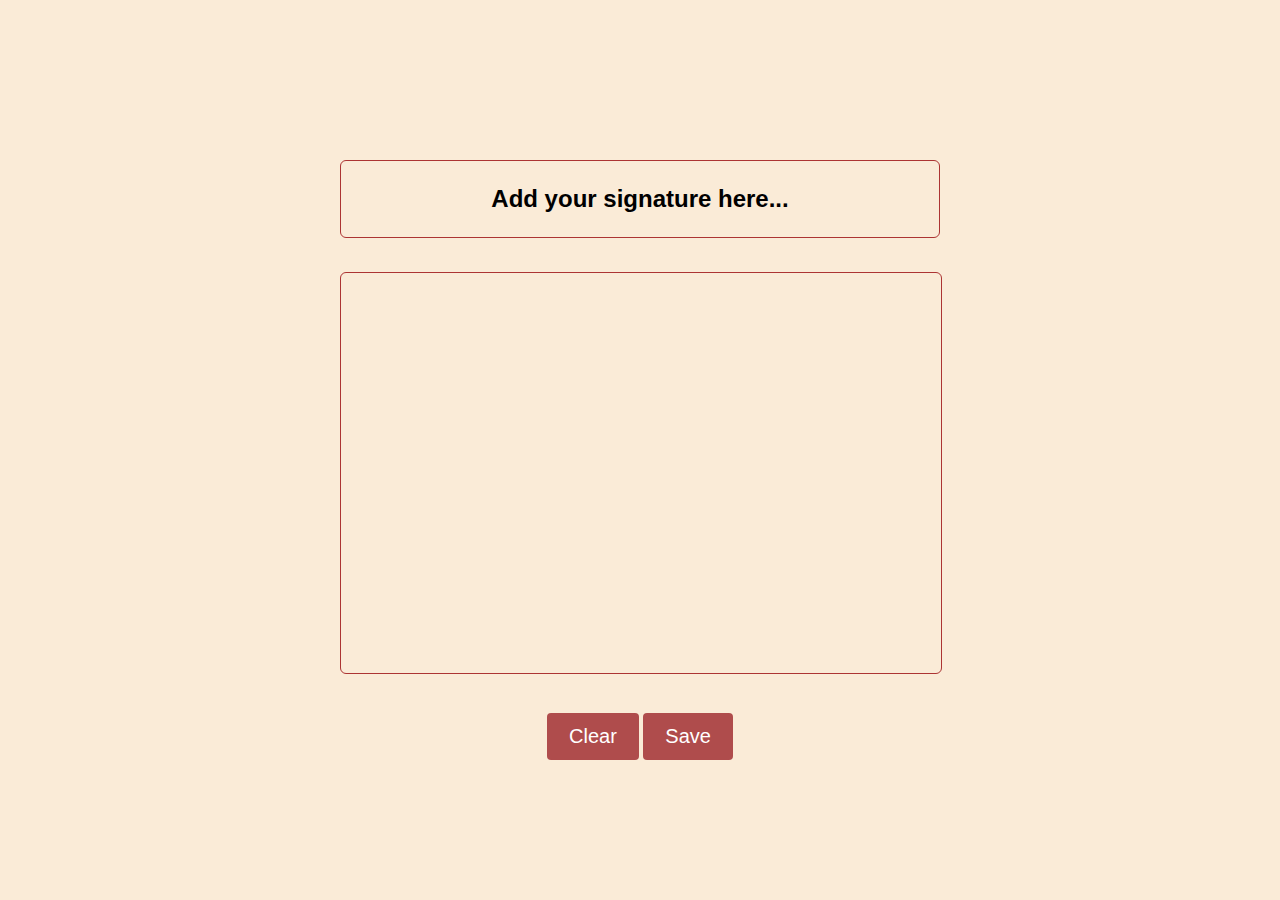
<file: index.html>
<!DOCTYPE html>
<html lang="en">
<head>
    <meta charset="UTF-8">
    <meta name="viewport" content="width=device-width, initial-scale=1.0">
    <title>Signature Page</title>
    <link rel="stylesheet" href="style.css">
</head>
<body>

    <div class="centered-container">
        <div class="centered-content">
            <div class="signature-instructions">
                <h2 class="txt">Add your signature here...</h2>
                <canvas id="signatureCanvas" width="600" height="400"></canvas>
            </div>
            <button id="clearBtn">Clear</button>
            <button id="saveBtn">Save</button>
        </div>
    </div>

    <script src="app.js"></script>
</body>
</html>
</file>
<file: style.css>
body {
  font-family: 'Segoe UI', Tahoma, Geneva, Verdana, sans-serif;
  background-color: antiquewhite;
  margin: 0;
  padding: 0;
}

.centered-container {
  display: flex;
  justify-content: center;
  align-items: center;
  text-align: center;
  height: 100vh;
}

.centered-content {
  max-width: 600px;
  margin: auto;
}

.txt{
  border: 1px solid #ac3433;
    border-radius: 6px;
    padding: 24px;
}

.signature-instructions {
  margin-bottom: 20px;
}

canvas {
  border: 1px solid #ac3433;
  border-radius: 6px;
  margin-top: 15px;
}

button {
  margin-top: 15px;
  padding: 12px 22px;
  font-size: 20px;
  cursor: pointer;
  background-color: #af4c4c;
  color: #fff;
  border: none;
  border-radius: 4px;
  transition: background-color 0.3s ease;
}

button:hover {
  background-color: #af644cf5;
}

/* Display Signature Page Styles */

.signature-container {
  text-align: center;
  border-radius: 8px;
  padding: 20px;
}

#signatureImage {
  max-width: 100%;
  border: 1px solid #af4c4c;
  border-radius: 6px;
  box-shadow: 0 0 10px rgba(0, 0, 0, 0.2);
}
</file>
